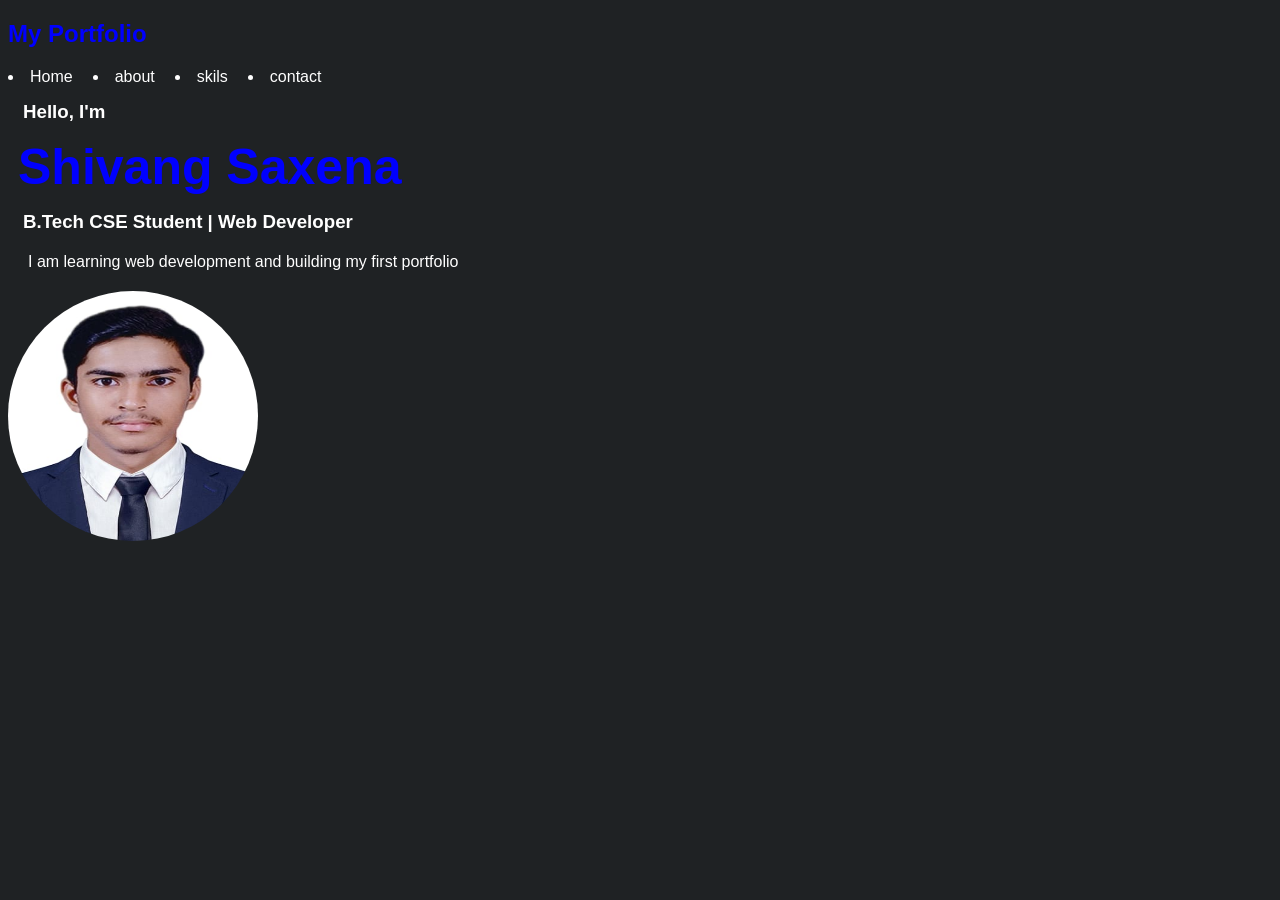
<file: index.html>
<!DOCTYPE html>
<html lang="en">
<head>
    <meta charset="UTF-8">
    <meta name="viewport" content="width=device-width, initial-scale=1.0">
    <title>MY PORTFOLIO</title>
    <link rel="stylesheet"href=style.css>
</head>
<body>
    <header>
        <h2>My Portfolio</h2>
        <nav>
        <li><a href="#home">Home</a></li>
        <li><a href="#about">about</a></li>
        <li><a href="#skills">skils</a></li>
        <li><a href="#contact">contact</a></li>
        </nav>
    </header>
    <section id="home">
        <div class="intro">
            <h3>Hello, I'm</h3>
            <h1>Shivang Saxena</h1>
            <h3>B.Tech CSE Student | Web Developer</h3>
            <p>
                I am learning web development and building my first portfolio 
            </p>
        </div>
        <div class="profile">
            <img src="./images/image.png" alt="my profile photo"> 
        </div>
    </section>
</body>
</html>
</file>
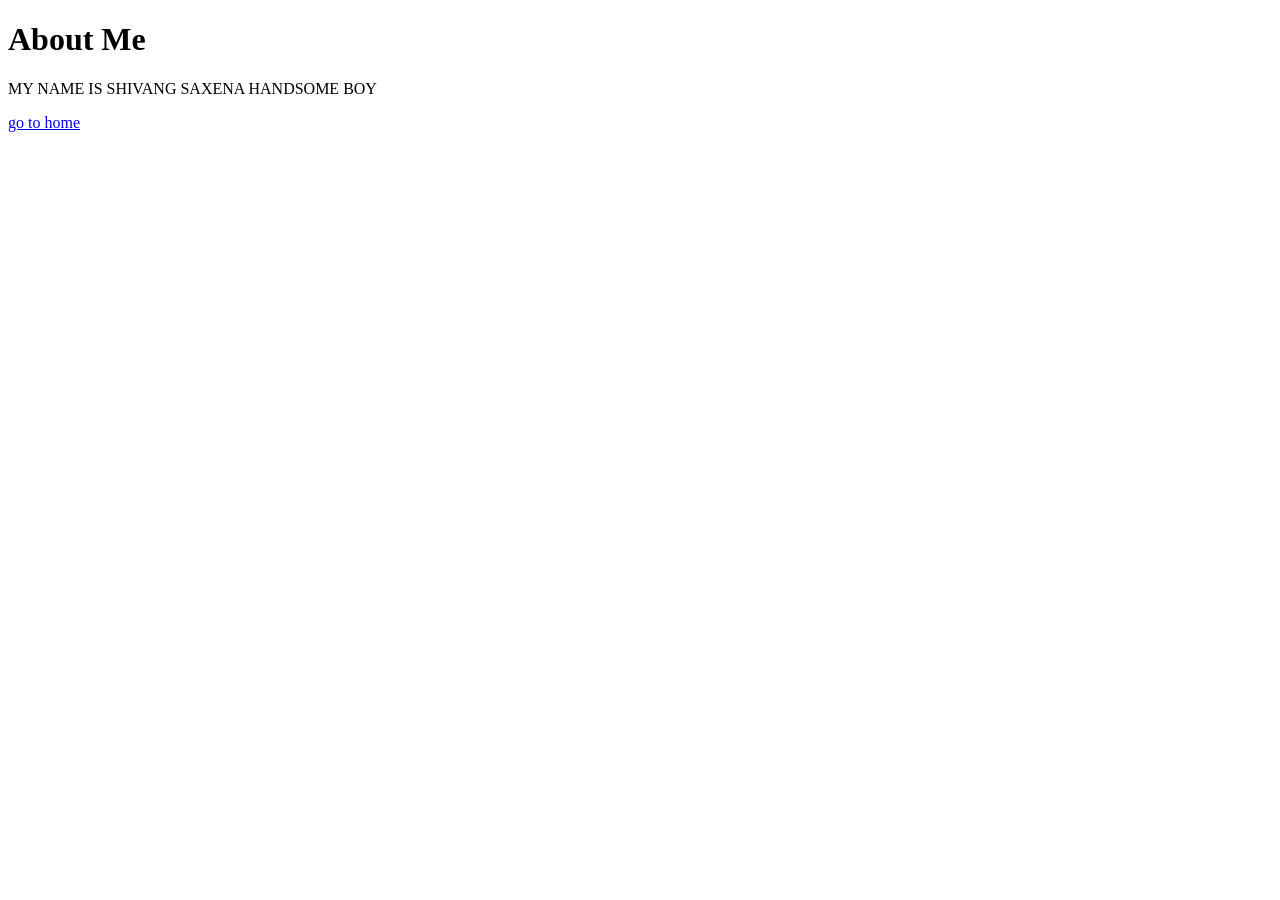
<file: about.html>
<!DOCTYPE html>
<html lang="en">
<head>
    <meta charset="UTF-8">
    <meta name="viewport" content="width=device-width, initial-scale=1.0">
    <title>About Me</title>
</head>
<body>
    <h1>About Me</h1>
   <p>MY NAME IS SHIVANG SAXENA HANDSOME BOY</p>
   <a href="./index.html">go to home</a>
</body>
</html>
</file>
